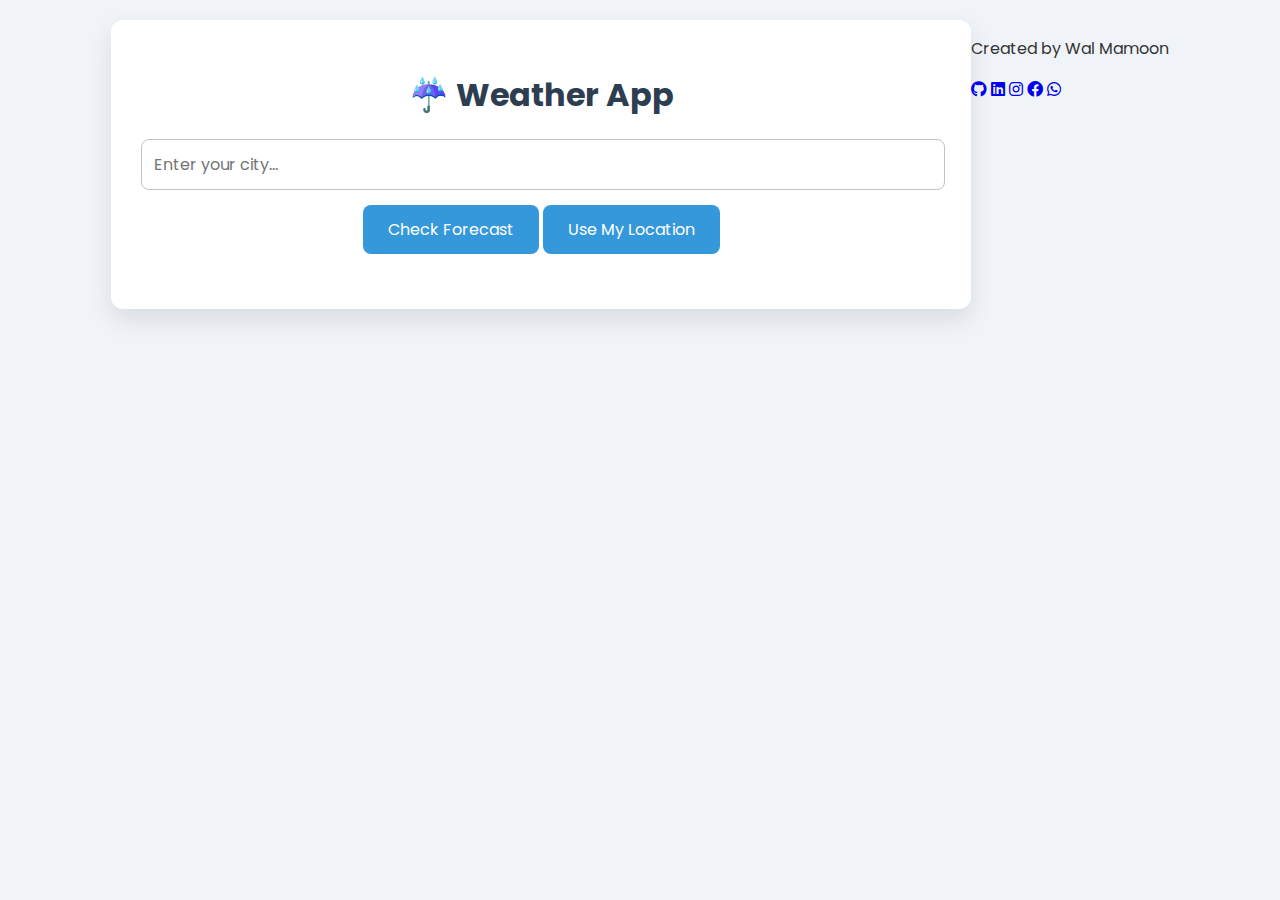
<file: frontend/index.html>
<!DOCTYPE html>
<html lang="en">

<head>
    <meta charset="UTF-8">
    <title>Weather App?</title>
    <link rel="preconnect" href="https://fonts.googleapis.com">
    <link href="https://fonts.googleapis.com/css2?family=Poppins:wght@300;400;600&display=swap" rel="stylesheet">
    <link rel="stylesheet" href="style.css">
    <link rel="stylesheet" href="https://cdnjs.cloudflare.com/ajax/libs/font-awesome/6.0.0-beta3/css/all.min.css">
</head>

<body>
    <div class="container">
        <h1>☔ Weather App</h1>
        <input id="city" type="text" placeholder="Enter your city...">
        <div class="button-group">
            <button id="forecast-button" onclick="getForecastByCity()">Check Forecast</button>
            <button id="location-button" onclick="getForecastByLocation()">Use My Location</button>
        </div>

        <div id="loader" class="loader" style="display: none;"></div>
        <div id="result"></div>
    </div>
    <script src="script.js"></script>

    <footer>
        <p>Created by Wal Mamoon</p>
        <div class="social-links">
            <a href="https://github.com/Wal-Mamoon" target="_blank" aria-label="GitHub Profile"><i
                    class="fab fa-github"></i></a>
            <a href="https://www.linkedin.com/in/wal-koang-2000wmw/" target="_blank" aria-label="LinkedIn Profile"><i
                    class="fab fa-linkedin"></i></a>
            <a href="https://www.instagram.com/wal20mamoon/" target="_blank" aria-label="Instagram Profile"><i
                    class="fab fa-instagram"></i></a>
            <a href="https://web.facebook.com/walmamoonwal.mamoon/" target="_blank" aria-label="Facebook Profile"><i
                    class="fab fa-facebook"></i></a>
            <a href="https://wa.me/254790215069" target="_blank" aria-label="WhatsApp Profile"><i
                    class="fab fa-whatsapp"></i></a>
        </div>
    </footer>
</body>

</html>
</file>
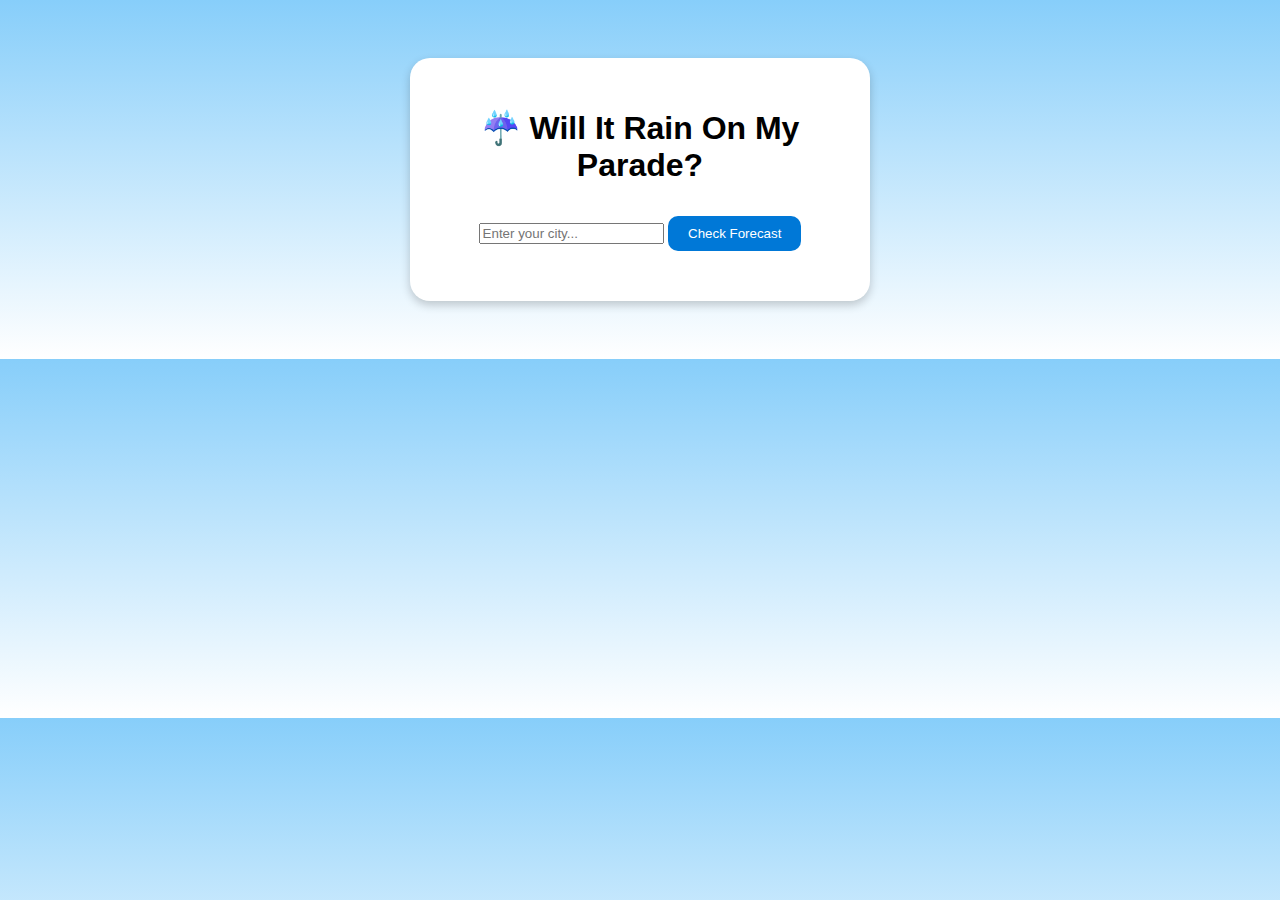
<file: backend/frontend/index.html>
<!DOCTYPE html>
<html lang="en">

<head>
    <meta charset="UTF-8">
    <title>Will It Rain On My Parade?</title>
    <link rel="stylesheet" href="style.css">
</head>

<body>
    <div class="container">
        <h1>☔ Will It Rain On My Parade?</h1>
        <input id="city" type="text" placeholder="Enter your city...">
        <button onclick="getForecast()">Check Forecast</button>

        <div id="result"></div>
    </div>
    <script src="script.js"></script>
</body>

</html>
</file>
<file: frontend/style.css>
/* General Body Styles */
body {
    font-family: 'Poppins', sans-serif;
    background-color: #f0f4f8;
    color: #333;
    display: flex;
    justify-content: center;
    align-items: flex-start;
    min-height: 100vh;
    margin: 0;
    padding: 20px;
    box-sizing: border-box;
}

/* Main Container */
.container {
    background: #ffffff;
    padding: 30px;
    border-radius: 12px;
    box-shadow: 0 10px 25px rgba(0, 0, 0, 0.1);
    width: 100%;
    max-width: 800px;
    text-align: center;
}

h1 {
    color: #2c3e50;
    margin-bottom: 20px;
}

h2 {
    margin-top: 30px;
    color: #34495e;
}

/* Input and Button Styles */
#city {
    width: calc(100% - 22px);
    padding: 12px;
    margin-bottom: 15px;
    border: 1px solid #bdc3c7;
    border-radius: 8px;
    font-size: 16px;
    font-family: 'Poppins', sans-serif;
    transition: border-color 0.3s;
}

#city:focus {
    outline: none;
    border-color: #3498db;
}

button {
    background-color: #3498db;
    color: white;
    border: none;
    padding: 12px 25px;
    border-radius: 8px;
    font-size: 16px;
    font-family: 'Poppins', sans-serif;
    cursor: pointer;
    transition: background-color 0.3s;
}

button:hover {
    background-color: #2980b9;
}

/* Results and Forecast Styles */
#result {
    margin-top: 25px;
}

.forecast-container {
    display: flex;
    flex-wrap: wrap;
    gap: 15px;
    justify-content: center;
    margin-top: 20px;
}

.forecast-item {
    background-color: #ecf0f1;
    border-radius: 10px;
    padding: 15px;
    text-align: center;
    /* Flex properties for a responsive grid. Adjusted for 7 items. */
    flex: 1 1 130px;
    min-width: 130px;
    box-shadow: 0 4px 6px rgba(0, 0, 0, 0.05);
    transition: transform 0.2s, box-shadow 0.2s;
}

.forecast-item:hover {
    transform: translateY(-5px);
    box-shadow: 0 8px 12px rgba(0, 0, 0, 0.1);
}

.forecast-item p {
    margin: 5px 0;
    font-size: 14px;
}

.forecast-item p:first-child {
    font-weight: 600;
    color: #2c3e50;
}

/* Error Message */
#result p[style*="color: red;"] {
    font-weight: bold;
    font-size: 1.1em;
}

/* Weather Icon Style */
.weather-icon {
    width: 50px;
    height: 50px;
}
</file>
<file: backend/frontend/style.css>
body {
    font-family: Arial, sans-serif;
    background: linear-gradient(to bottom, #87CEFA, #ffffff);
    text-align: center;
    padding: 50px;
}

.container {
    background: white;
    border-radius: 20px;
    padding: 30px;
    box-shadow: 0px 4px 10px rgba(0, 0, 0, 0.2);
    max-width: 400px;
    margin: auto;
}

button {
    background: #0078D7;
    color: white;
    border: none;
    padding: 10px 20px;
    margin-top: 10px;
    border-radius: 10px;
    cursor: pointer;
}

#result {
    margin-top: 20px;
    font-size: 1.2em;
}
</file>
